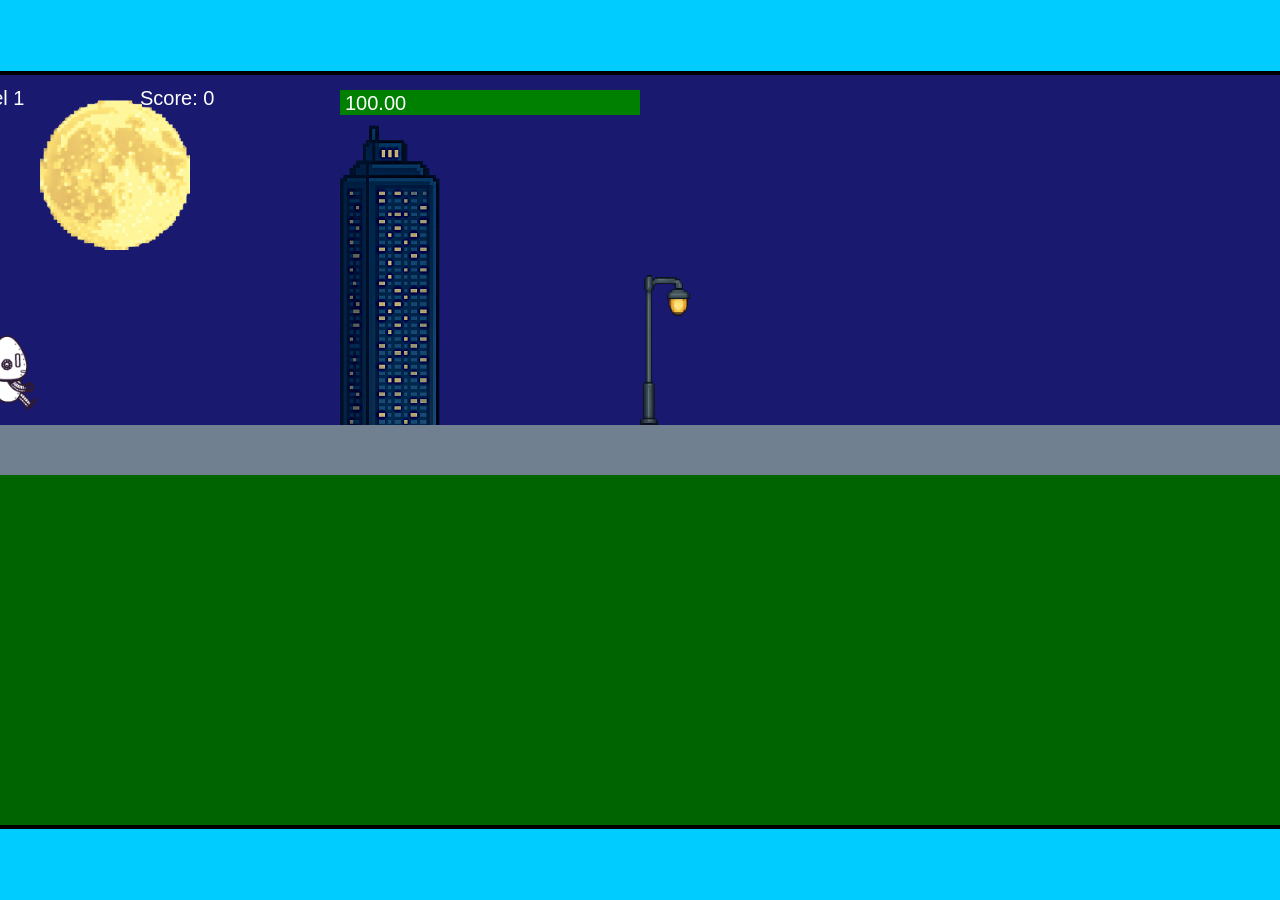
<file: fsd-projects/runtime/index.html>
<!DOCTYPE html>
<html lang="en">
  <head>
    <meta charset="UTF-8" />
    <meta name="viewport" content="width=device-width, initial-scale=1.0" />
    <title>Runtime Neo</title>
    <link rel="stylesheet" href="runtime.css" />
    <script src="https://code.jquery.com/jquery-3.1.0.js"></script>
    <script src="setup.js"></script>
    <script src="levels.js"></script>
    <script src="scenery.js"></script>
    <script src="student.js"></script>
    <script src="main.js"></script>
  </head>
  <body id="body">
    <canvas id="gameCanvas" width="1400" height="750"></canvas>
    <img id="player" src="images/halle.png" />
    <img id="projectile" src="images/projectile.png" />
    <img id="basicPlatform" src="images/interactable/basicPlatform.png" />
    <img id="spikes" src="images/interactable/spikes.png" />
    <img id="bug" src="images/interactable/bug.png" />
    <img id="healthUp" src="images/interactable/healthUp.png" />
    <img id="flag" src="images/interactable/flag.png" />
    <img id="moon" src="images/backgrounds/moon.png" />
    <img id="building" src="images/backgrounds/building.png" />
    <img id="lamp" src="images/backgrounds/lamp.png" />
  </body>
</html>
</file>
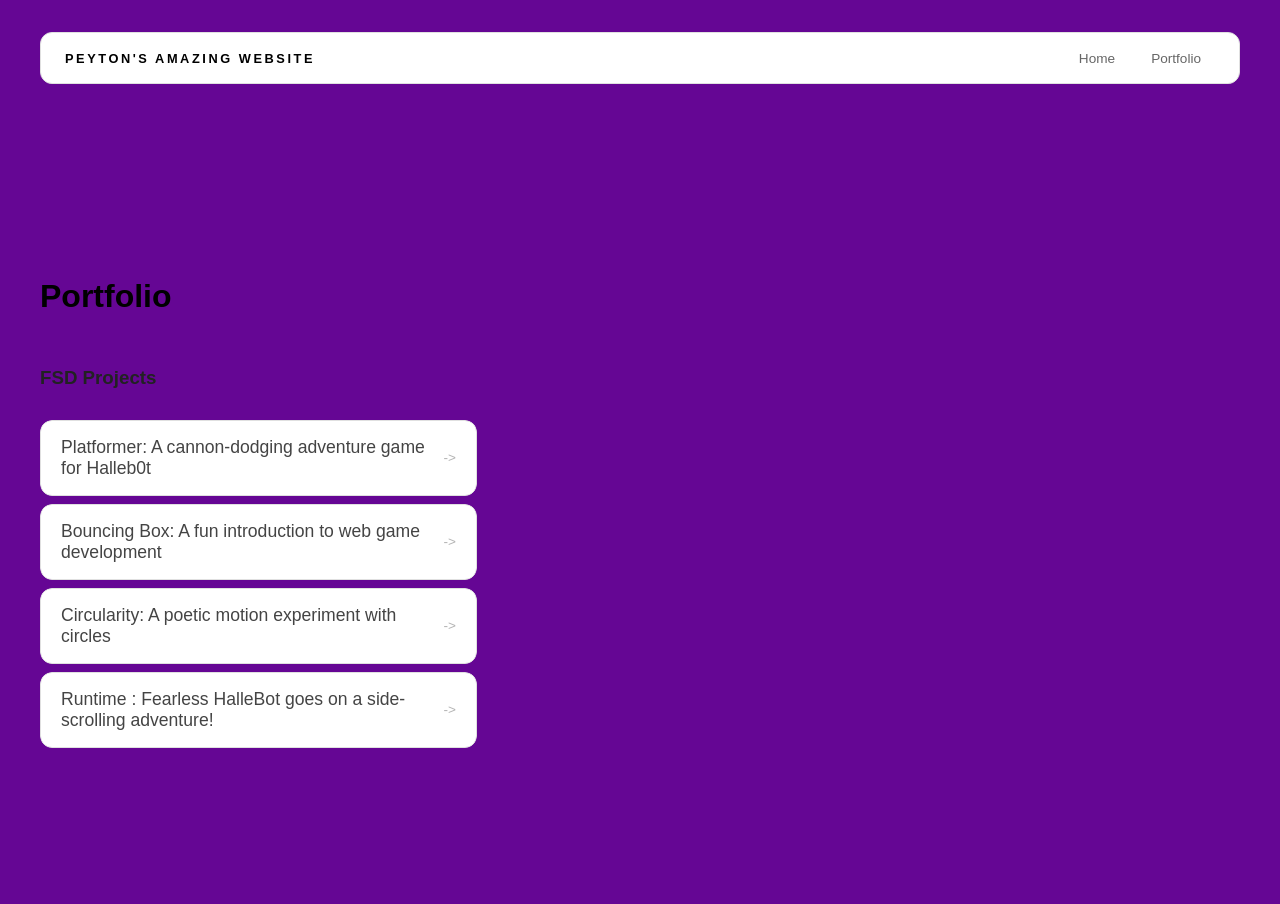
<file: portfolio.html>
<!DOCTYPE html>
<html>
  <head>
    <title>pfonts customer service</title>
    <link rel="stylesheet" href="style.css" />
  </head>

  <body>
    <!-- All content goes here -->
    <div id="all-contents">
      <nav>
        <h1>Peyton's Amazing Website</h1>
        <ul id="nav-ul">
          <li class="nav-li">
            <a href="index.html">Home</a>
          </li>
          <li class="nav-li">
            <a href="portfolio.html">Portfolio</a>
          </li>



        </ul>


      </nav>

      <main>
       
        <div class="content">
          <h1>Portfolio</h1>
          <h3>FSD Projects</h3>
          <ul id="portfolio">
          <li>
            <a href="fsd-projects/platformer/">Platformer: A cannon-dodging adventure game for Halleb0t</a>
          </li>
          <li>
            <a href="fsd-projects/bouncing-box/">Bouncing Box: A fun introduction to web game development</a>
          </li>
          <li>
            <a href="fsd-projects/circularity/">Circularity: A poetic motion experiment with circles</a>
          </li>
          <li>
            <a href="fsd-projects/runtime/">Runtime : Fearless HalleBot goes on a side-scrolling adventure!</a>
            </li>
 

          </ul>

    <!-- ASD Projects will go here -->

    </div>

 

    </main>
  </body>
</html>
</file>
<file: fsd-projects/runtime/runtime.css>
/* runtime.css */
/* Styles for Runtime Neo auto-runner game */

img {
  display: none;
}

#gameCanvas {
  position: absolute;
  border: 4px solid #000;
  top: 50%;
  left: 50%;
  transform: translate(-50%, -50%);
}

body {
  margin: 0;
  background-color: #00ccff;
  font-family: Arial, sans-serif;
  text-align: center;
  overflow: hidden;
}
</file>
<file: style.css>
* {
  box-sizing: border-box;
}

body {
  margin: 0;
  background: #650694;
  color: #222;
  font-family: "Helvetica Neue", Arial, sans-serif;
}

#all-contents {
  max-width: 1500px;
  min-height: 100vh;
  margin: 0 auto;
  padding: 32px 40px;
}

main {
  display: grid;
  grid-template-columns: minmax(220px, 1fr) minmax(420px, 1.6fr);
  align-items: center;
  min-height: calc(100vh - 160px);
  gap: clamp(32px, 5vw, 80px);
}

.sidebar {
  width: 100%;
}

.content {
  display: flex;
  flex-direction: column;
  align-items: flex-start;
  gap: 12px;
}
h2 {
  margin: 0;
  font-size: clamp(4rem, 10vw, 7rem);
  line-height: 0.9;
  font-weight: 900;
  letter-spacing: -0.04em;
  text-transform: uppercase;
  color: #000;
}

.content > p {
  margin: 0;
  color: #999;
  font-size: 0.9rem;
  text-transform: uppercase;
  letter-spacing: 0.15em;
  line-height: 1.4;
}
#interests {
  margin-top: 32px;
  width: 100%;
}

#interests h3 {
  margin: 0 0 12px;
  font-size: 0.75rem;
  font-weight: 700;
  text-transform: uppercase;
  letter-spacing: 0.2em;
  color: #aaa;
}

#interests ul {
  list-style: none;
  margin: 0;
  padding: 0;
  display: flex;
  flex-wrap: wrap;
  gap: 8px;
}

#interests li {
  color: #555;
  font-size: 1rem;
  font-weight: 600;
  padding: 10px 20px;
  background: #fff;
  border: 1px solid #ddd;
  border-radius: 100px;
  transition:
    background 0.25s ease,
    color 0.25s ease,
    transform 0.25s ease;
  cursor: default;
}

#interests li:hover {
  background: #000;
  color: #fff;
  border-color: #000;
  transform: translateY(-2px);
}
.sidebar-img {
  width: 100%;
  max-width: 760px;
  aspect-ratio: 3 / 4;
  object-fit: cover;
  display: block;
  border-radius: 16px;
  filter: grayscale(100%);
  box-shadow: 0 8px 30px rgba(0, 0, 0, 0.12);
  transition:
    filter 0.4s ease,
    transform 0.4s ease,
    box-shadow 0.4s ease;
}

.sidebar-img:hover {
  filter: grayscale(0%);
  transform: translateY(-4px);
  box-shadow: 0 16px 40px rgba(0, 0, 0, 0.18);
}
nav {
  display: flex;
  justify-content: space-between;
  align-items: center;
  margin-bottom: 48px;
  padding: 16px 24px;
  background: #fff;
  border: 1px solid #e0e0e0;
  border-radius: 12px;
}

nav h1 {
  margin: 0;
  font-size: 0.8rem;
  font-weight: 700;
  text-transform: uppercase;
  letter-spacing: 0.2em;
  color: #000;
}

#nav-ul {
  list-style: none;
  display: flex;
  gap: 8px;
  margin: 0;
  padding: 0;
}

.nav-li a {
  color: #666;
  text-decoration: none;
  font-size: 0.85rem;
  font-weight: 500;
  padding: 6px 14px;
  border-radius: 8px;
  transition:
    background 0.25s ease,
    color 0.25s ease;
}

.nav-li a:hover {
  background: #000;
  color: #fff;
}

/* Portfolio styles */
.content h1 {
  color: black;
}

#portfolio {
  list-style: none;
  margin: 0;
  padding: 0;
  width: 100%;
  display: flex;
  flex-direction: column;
  gap: 8px;
}

#portfolio li {
  border-radius: 12px;
  overflow: hidden;
}

#portfolio a {
  display: flex;
  justify-content: space-between;
  align-items: center;
  text-decoration: none;
  color: #444;
  padding: 16px 20px;
  font-size: 1.1rem;
  font-weight: 500;
  background: #fff;
  border: 1px solid #e0e0e0;
  border-radius: 12px;
  transition: background 0.25s ease, color 0.25s ease, transform 0.25s ease;
}

#portfolio a:hover {
  background: #000;
  color: #fff;
  transform: translateX(4px);
}

#portfolio a::after {
  content: "->";
  font-size: 0.85rem;
  opacity: 0.4;
  transition: opacity 0.25s ease;
  white-space: nowrap;
}

#portfolio a:hover::after {
  opacity: 1;
}
</file>
